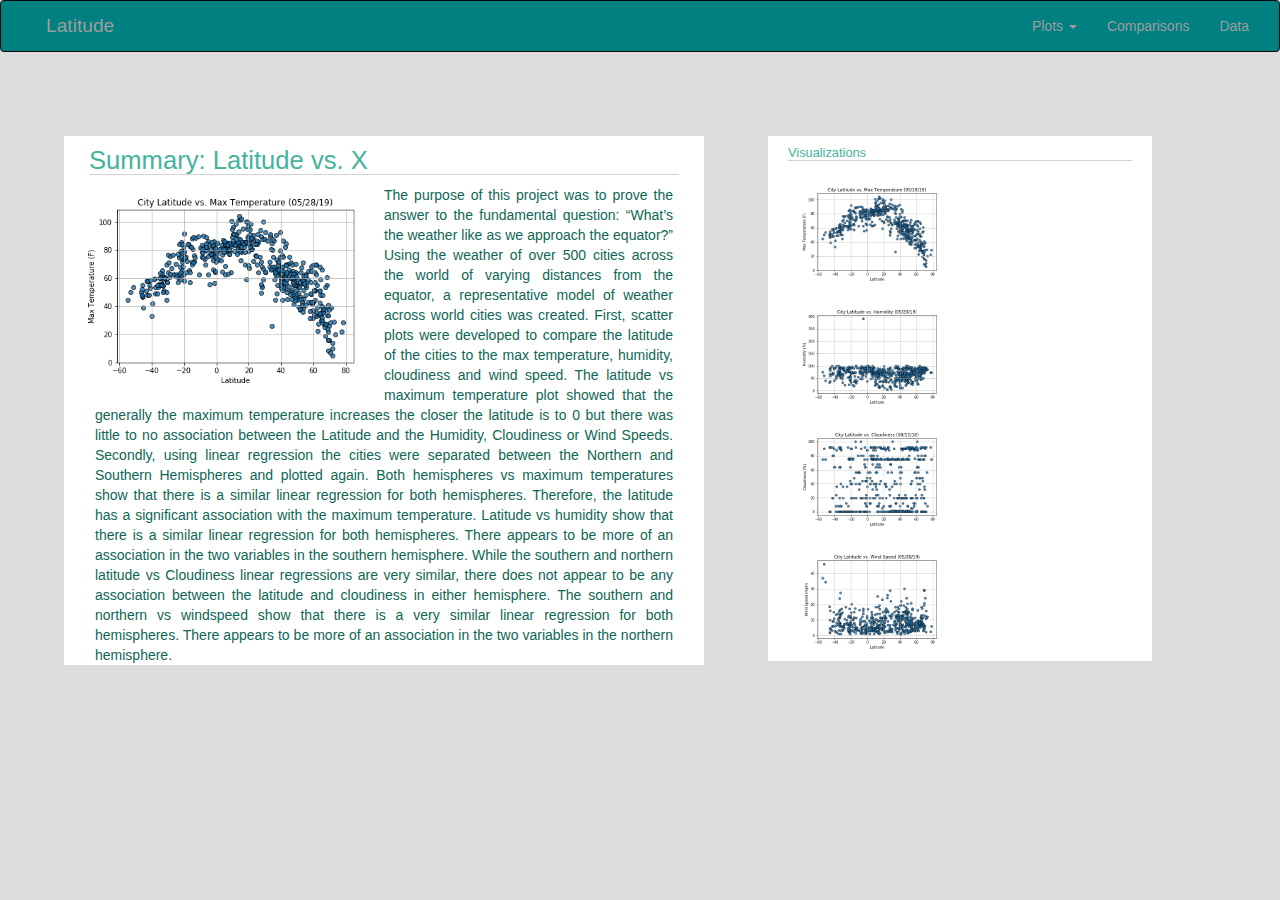
<file: index.html>
<!DOCTYPE html>
<html lang="en">

<head>
  <title>Weather Landing Page</title>
  <meta name="author" content="Marianne Boerenko">
  <meta charset="utf-8">
  <meta name="viewport" content="width=device-width, initial-scale=1">
  <link rel="stylesheet" href="https://maxcdn.bootstrapcdn.com/bootstrap/3.3.7/css/bootstrap.min.css">
  <link rel="stylesheet" href="https://cdnjs.cloudflare.com/ajax/libs/font-awesome/4.7.0/css/font-awesome.min.css">
  <script src="https://ajax.googleapis.com/ajax/libs/jquery/3.2.1/jquery.min.js"></script>
  <script src="https://maxcdn.bootstrapcdn.com/bootstrap/3.3.7/js/bootstrap.min.js"></script>
  <link rel="stylesheet" href="https://m.w3newbie.com/you-tube.css">
  <link rel="stylesheet" href="main.css">
</head>

<body>

  <nav class="navbar navbar-inverse navbar-light light-blue lighten-4">
    <!-- Collapse button -->
  <button class="navbar-toggler toggler-example" type="button" data-toggle="collapse" data-target="#navbarSupportedContent1"
    aria-controls="navbarSupportedContent1" aria-expanded="false" aria-label="Toggle navigation"><span class="white-text"><i
    class="fas fa-bars fa-lg py-1 text-white"></i></span></button>

<!-- Collapsible content -->
<div class="collapse navbar-collapse" id="navbarSupportedContent1">
  <div class="container-fluid">
    <div class="navbar-header">
      <a class="navbar-brand active" href="index.html">Latitude</a>
    </div>
    <ul class="nav navbar-nav navbar-right">
      
      <li class="dropdown">
        <a class="dropdown-toggle" data-toggle="dropdown" href="#">Plots 
        <span class="caret"></span></a>
        <ul class="dropdown-menu">
          <li><a href="MaxTemperature.html">Max Temperatures</a></li>
          <li><a href=Humidity.html>Humidity</a></li>
          <li><a href="Cloudiness.html">Cloudiness</a></li>
          <li><a href="Wind Speed.html">Wind Speed</a></li>
        </ul>
      </li>
      <li><a href="Comparisons.html">Comparisons</a></li>
      <li><a href="Data.html">Data</a></li>
    </ul>
  </div>
</nav>


  <div class="container">
    <div class="row-fluid">
      <div class='col img-responsive'>
        <h1>Summary: Latitude vs. X</h1>
        <img src="img/Fig1.png" alt="Summary Chart">
        <p>The purpose of this project was to prove the answer to the fundamental question: “What’s the weather like as
          we approach the equator?” Using the weather of over 500 cities across the world of varying distances from the
          equator, a representative model of weather across world cities was created.
          First, scatter plots were developed to compare the latitude of the cities to the max temperature, humidity,
          cloudiness and wind speed. The latitude vs maximum temperature plot showed that the generally the maximum
          temperature increases the closer the latitude is to 0 but there was little to no association between the
          Latitude and the Humidity, Cloudiness or Wind Speeds.
          Secondly, using linear regression the cities were separated between the Northern and Southern Hemispheres and
          plotted again. Both hemispheres vs maximum temperatures show that there is a similar linear regression for
          both hemispheres. Therefore, the latitude has a significant association with the maximum temperature. Latitude
          vs humidity show that there is a similar linear regression for both hemispheres. There appears to be more of
          an association in the two variables in the southern hemisphere. While the southern and northern latitude vs
          Cloudiness linear regressions are very similar, there does not appear to be any association between the
          latitude and cloudiness in either hemisphere. The southern and northern vs windspeed show that there is a very
          similar linear regression for both hemispheres. There appears to be more of an association in the two
          variables in the northern hemisphere.
        </p>
      </div>
    </div>
  </div>
  <div class="container1">
    <div class="row-fluid">
      <div class="col img-responsive">
        <h2>Visualizations</h2>
      </div>
      <div class="column">
        <a href="MaxTemperature.html">
          <img src="img/Fig1.png" class="img2" alt="Max Temperature">
        </a>
        <a href="Humidity.html">
          <img src="img/Fig2.png" class="img2" alt="Cloudiness">
        </a>
      </div>

      <div class="column">
        <a href="Cloudiness.html">
          <img src="img/Fig3.png" class="img2" alt="Humidity">
        </a>
        <a href="Wind Speed.html">
          <img src="img/Fig4.png" class="img2" alt="Wind Speed">
        </a>
      </div>
    </div>
  </div>

</body>

</html>
</file>
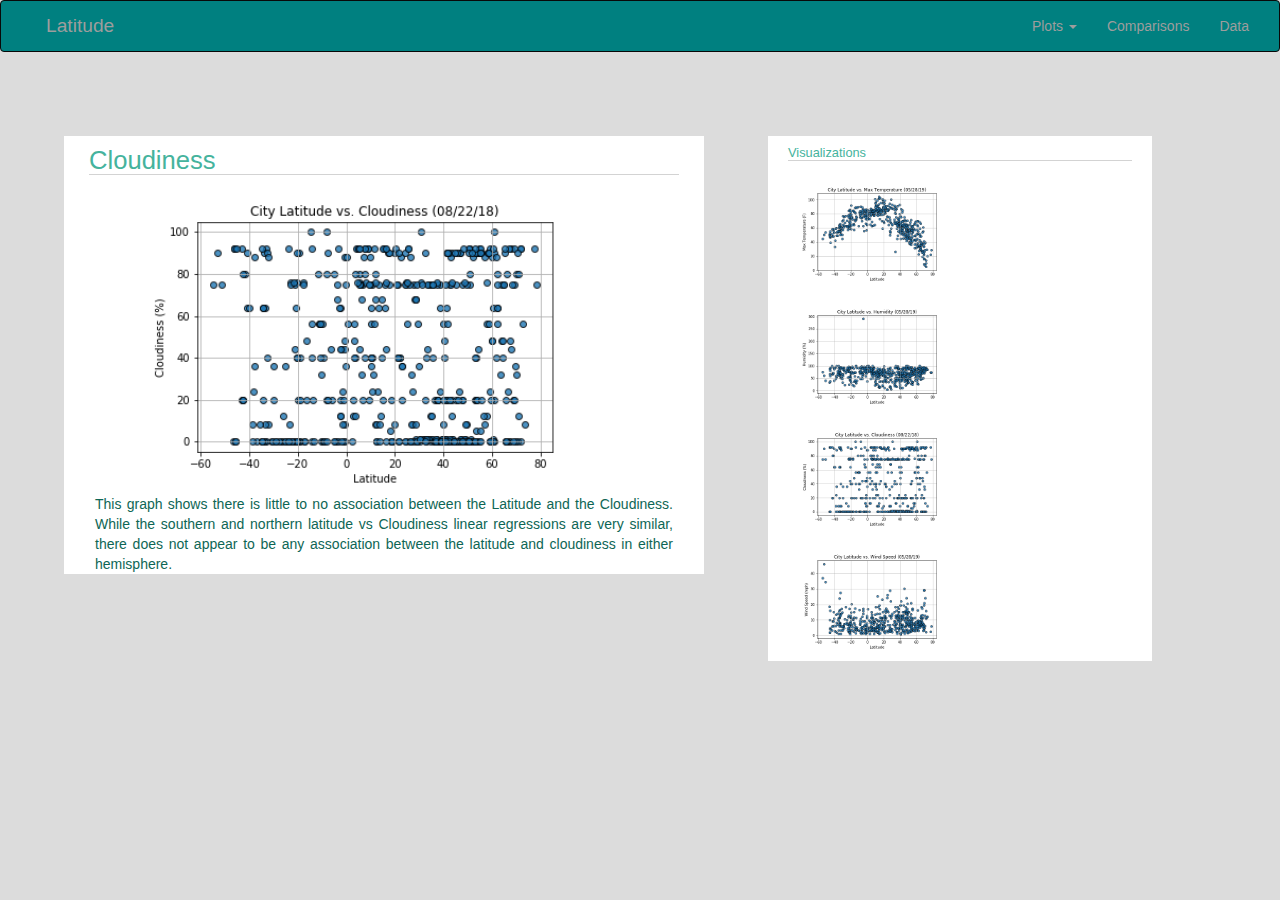
<file: Cloudiness.html>
<!DOCTYPE html>
<html lang="en">

<head>
  <title>Cloudiness</title>
  <meta charset="utf-8">
  <meta name="viewport" content="width=device-width, initial-scale=1"><!--give the browser instructions on how to control-->
  <link rel="stylesheet" href="https://maxcdn.bootstrapcdn.com/bootstrap/3.3.7/css/bootstrap.min.css">
  <link rel="stylesheet" href="https://cdnjs.cloudflare.com/ajax/libs/font-awesome/4.7.0/css/font-awesome.min.css">
  <script src="https://ajax.googleapis.com/ajax/libs/jquery/3.2.1/jquery.min.js"></script>
  <script src="https://maxcdn.bootstrapcdn.com/bootstrap/3.3.7/js/bootstrap.min.js"></script>
  <link rel="stylesheet" href="https://m.w3newbie.com/you-tube.css">
  <link rel="stylesheet" href="main2.css"> 
  
</head>

<body>

  <nav class="navbar navbar-inverse navbar-light light-blue lighten-4">
    <!-- Collapse button -->
  <button class="navbar-toggler toggler-example" type="button" data-toggle="collapse" data-target="#navbarSupportedContent1"
    aria-controls="navbarSupportedContent1" aria-expanded="false" aria-label="Toggle navigation"><span class="dark-blue-text"><i
    class="fas fa-bars fa-1x"></i></span></button>

<!-- Collapsible content -->
<div class="collapse navbar-collapse" id="navbarSupportedContent1">
  <div class="container-fluid">
    <div class="navbar-header">
      <a class="navbar-brand active" href="index.html">Latitude</a>
    </div>
    <ul class="nav navbar-nav navbar-right">
      
      <li class="dropdown">
        <a class="dropdown-toggle" data-toggle="dropdown" href="#">Plots 
        <span class="caret"></span></a>
        <ul class="dropdown-menu">
          <li><a href="MaxTemperature.html">Max Temperatures</a></li>
          <li><a href=Humidity.html>Humidity</a></li>
          <li><a href="Cloudiness.html">Cloudiness</a></li>
          <li><a href="Wind Speed.html">Wind Speed</a></li>
        </ul>
      </li>
      <li><a href="Comparisons.html">Comparisons</a></li>
      <li><a href="Data.html">Data</a></li>
    </ul>
  </div>
</nav>


    <div class="container">
      <div class="row-fluid">
        <div class='col img-responsive'>
          <h1>Cloudiness</h1>
          <img src="img/Fig3.png"  alt="Cloudiness">
          <p>This graph shows there is little to no association between the Latitude and the Cloudiness.  While the southern and northern latitude vs Cloudiness linear regressions are very similar, there does not appear to be any association between the latitude and cloudiness in either hemisphere.
          </p>
        </div>
      </div>
    </div>
    <div class="container1">
      <div class="row-fluid">
        <div class="col img-responsive">
          <h2>Visualizations</h2>
        </div>
    <div class="column">
      <a href="MaxTemperature.html">
        <img src="img/Fig1.png" class="img2" alt="Max Temperature">
      </a>
      <a href="Humidity.html">
        <img src="img/Fig2.png" class="img2" alt="Cloudiness">
      </a>
    </div>

    <div class="column">
      <a href="Cloudiness.html">
        <img src="img/Fig3.png" class="img2" alt="Humidity">
      </a>
      <a href="Wind Speed.html">
        <img src="img/Fig4.png" class="img2" alt="Wind Speed">
      </a>
    </div>
  </div>
</div>

</body>
</html>
</file>
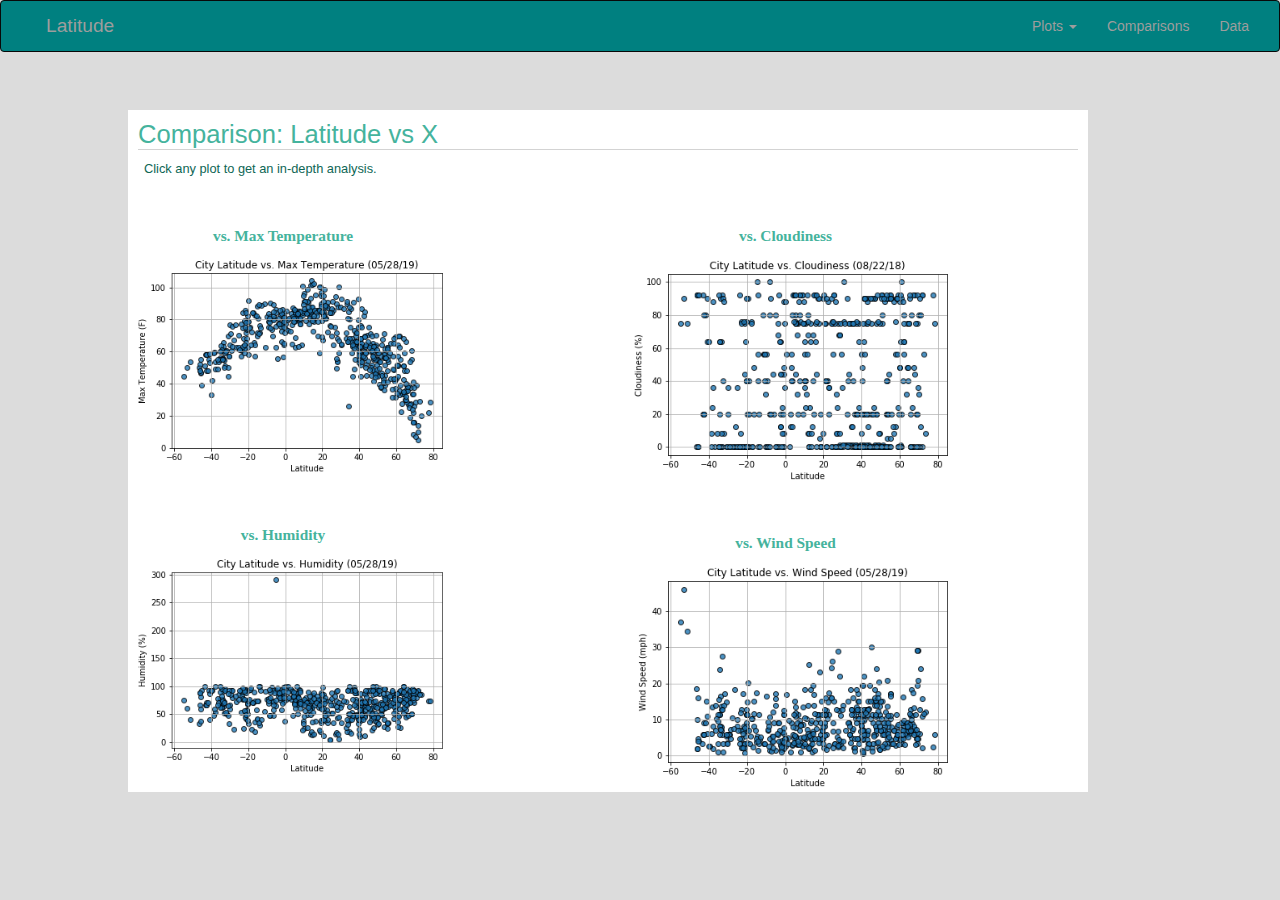
<file: Comparisons.html>
<!DOCTYPE html>
<html lang="en">

<head>
  <title>Comparisons</title>
  <meta charset="utf-8">
  <meta name="viewport" content="width=device-width, initial-scale=1">
  <link rel="stylesheet" href="https://maxcdn.bootstrapcdn.com/bootstrap/3.3.7/css/bootstrap.min.css">
  <link rel="stylesheet" href="https://cdnjs.cloudflare.com/ajax/libs/font-awesome/4.7.0/css/font-awesome.min.css">
  <script src="https://ajax.googleapis.com/ajax/libs/jquery/3.2.1/jquery.min.js"></script>
  <script src="https://maxcdn.bootstrapcdn.com/bootstrap/3.3.7/js/bootstrap.min.js"></script>
  <link rel="stylesheet" href="https://m.w3newbie.com/you-tube.css">
  <link rel="stylesheet" href="main3.css">  
</head>

<body>

  <nav class="navbar navbar-inverse navbar-light light-blue lighten-4">
    <!-- Collapse button -->
  <button class="navbar-toggler toggler-example" type="button" data-toggle="collapse" data-target="#navbarSupportedContent1"
    aria-controls="navbarSupportedContent1" aria-expanded="false" aria-label="Toggle navigation"><span class="dark-blue-text"><i
    class="fas fa-bars fa-1x"></i></span></button>

<!-- Collapsible content -->
<div class="collapse navbar-collapse" id="navbarSupportedContent1">
  <div class="container-fluid">
    <div class="navbar-header">
      <a class="navbar-brand active" href="index.html">Latitude</a>
    </div>
    <ul class="nav navbar-nav navbar-right">
      
      <li class="dropdown">
        <a class="dropdown-toggle" data-toggle="dropdown" href="#">Plots 
        <span class="caret"></span></a>
        <ul class="dropdown-menu">
          <li><a href="MaxTemperature.html">Max Temperatures</a></li>
          <li><a href=Humidity.html>Humidity</a></li>
          <li><a href="Cloudiness.html">Cloudiness</a></li>
          <li><a href="Wind Speed.html">Wind Speed</a></li>
        </ul>
      </li>
      <li><a href="Comparisons.html">Comparisons</a></li>
      <li><a href="Data.html">Data</a></li>
    </ul>
  </div>
</nav>


  <div class="container2">
    <div class="row">
      <div class="col-xs-12 col-sm-12">
        <h2>Comparison: Latitude vs X</h2>
        <p>Click any plot to get an in-depth analysis.</p>
        <div class="row">
          <div class="col-xs-12 col-sm-6">
           
            <h3>vs. Max Temperature </h3>
            <a href="MaxTemperature.html">
              <img src="img/Fig1.png" class="img2" alt="Max Temperature">
            </a>
            <h3>vs. Humidity </h3>
            <a href="Humidity.html">
              <img src="img/Fig2.png" class="img2" alt="Humidity">
            </a>
          </div>

        <div class="row">
          <div class="col-xs-12 col-sm-6">
            <h3>vs. Cloudiness </h3>
            <a href="Cloudiness.html">
              <img src="img/Fig3.png" class="img2" alt="Cloudiness">
            </a>
            <h3>vs. Wind Speed </h3>
            <a href="Wind Speed.html">
              <img src="img/Fig4.png" class="img2" alt="Wind Speed">
            </a>
          </div>
        </div>
        </div>
  </div>

</body>
</html>
</file>
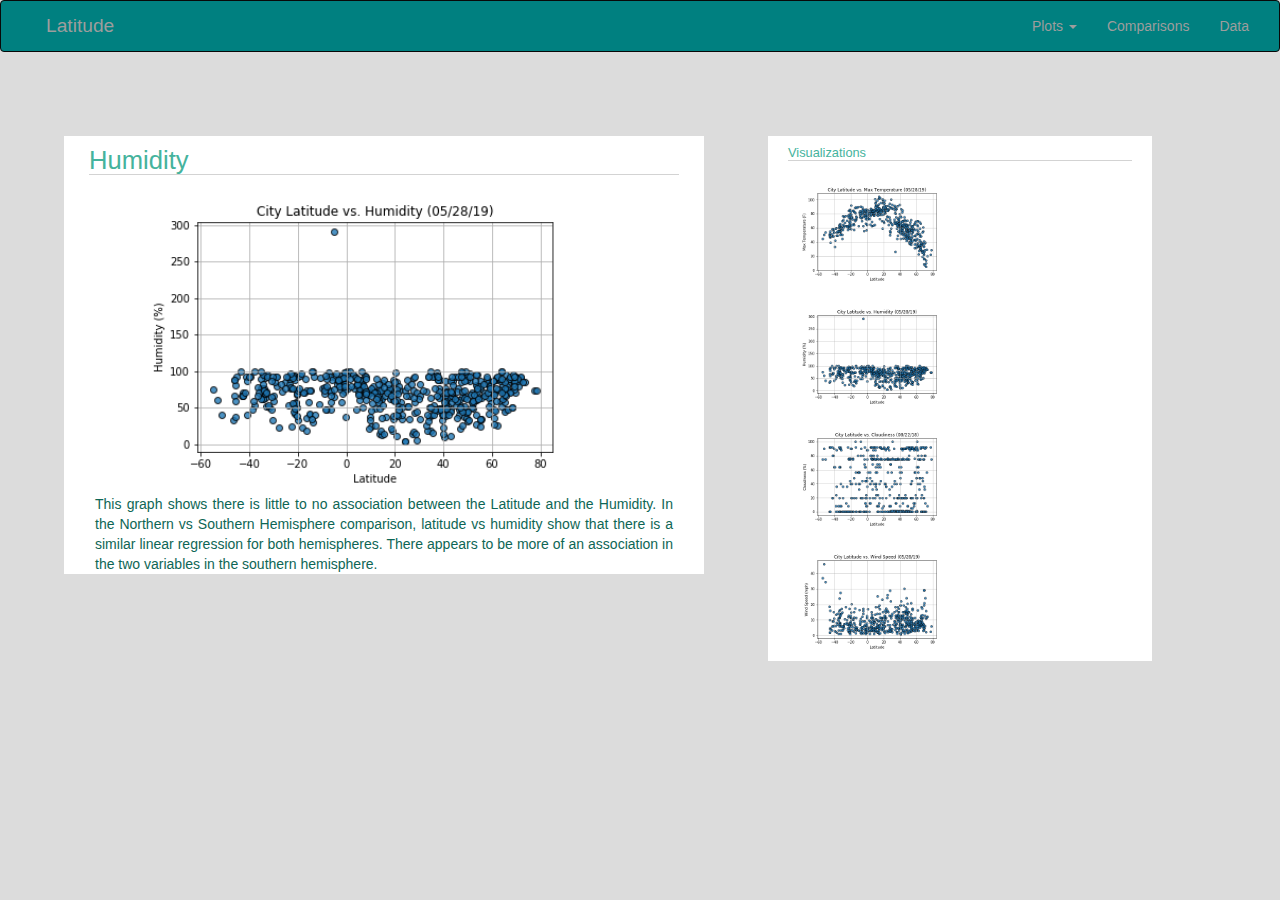
<file: Humidity.html>
<!DOCTYPE html>
<html lang="en">

<head>
  <title>Humidity</title>
  <meta charset="utf-8">
  <meta name="viewport" content="width=device-width, initial-scale=1"><!--give the browser instructions on how to control-->
  <link rel="stylesheet" href="https://maxcdn.bootstrapcdn.com/bootstrap/3.3.7/css/bootstrap.min.css">
  <link rel="stylesheet" href="https://cdnjs.cloudflare.com/ajax/libs/font-awesome/4.7.0/css/font-awesome.min.css">
  <script src="https://ajax.googleapis.com/ajax/libs/jquery/3.2.1/jquery.min.js"></script>
  <script src="https://maxcdn.bootstrapcdn.com/bootstrap/3.3.7/js/bootstrap.min.js"></script>
  <link rel="stylesheet" href="https://m.w3newbie.com/you-tube.css">
  <link rel="stylesheet" href="main2.css"> 
</head>

<body>

  <nav class="navbar navbar-inverse navbar-light light-blue lighten-4">
    <!-- Collapse button -->
  <button class="navbar-toggler toggler-example" type="button" data-toggle="collapse" data-target="#navbarSupportedContent1"
    aria-controls="navbarSupportedContent1" aria-expanded="false" aria-label="Toggle navigation"><span class="dark-blue-text"><i
    class="fas fa-bars fa-1x"></i></span></button>

<!-- Collapsible content -->
<div class="collapse navbar-collapse" id="navbarSupportedContent1">
  <div class="container-fluid">
    <div class="navbar-header">
      <a class="navbar-brand active" href="index.html">Latitude</a>
    </div>
    <ul class="nav navbar-nav navbar-right">
      
      <li class="dropdown">
        <a class="dropdown-toggle" data-toggle="dropdown" href="#">Plots 
        <span class="caret"></span></a>
        <ul class="dropdown-menu">
          <li><a href="MaxTemperature.html">Max Temperatures</a></li>
          <li><a href=Humidity.html>Humidity</a></li>
          <li><a href="Cloudiness.html">Cloudiness</a></li>
          <li><a href="Wind Speed.html">Wind Speed</a></li>
        </ul>
      </li>
      <li><a href="Comparisons.html">Comparisons</a></li>
      <li><a href="Data.html">Data</a></li>
    </ul>
  </div>
</nav>


    <div class="container">
      <div class="row-fluid">
        <div class='col img-responsive'>
          <h1>Humidity</h1>
          <img src="img/Fig2.png"  alt="...">
          <p>This graph shows there is little to no association between the Latitude and the Humidity. In the Northern vs Southern Hemisphere comparison, latitude vs humidity show that there is a similar linear regression for both hemispheres.  There appears to be more of an association in the two variables in the southern hemisphere.
          </p>
        </div>
      </div>
    </div>
    <div class="container1">
      <div class="row-fluid">
        <div class="col img-responsive">
          <h2>Visualizations</h2>
        </div>
    <div class="column">
      <a href="MaxTemperature.html">
        <img src="img/Fig1.png" class="img2" alt="Max Temperature">
      </a>
      <a href="Humidity.html">
        <img src="img/Fig2.png" class="img2" alt="Cloudiness">
      </a>
    </div>

    <div class="column">
      <a href="Cloudiness.html">
        <img src="img/Fig3.png" class="img2" alt="Humidity">
      </a>
      <a href="Wind Speed.html">
        <img src="img/Fig4.png" class="img2" alt="Wind Speed">
      </a>
    </div>
  </div>
</div>

  <script src="https://code.jquery.com/jquery-3.3.1.slim.min.js" integrity="sha384-q8i/X+965DzO0rT7abK41JStQIAqVgRVzpbzo5smXKp4YfRvH+8abtTE1Pi6jizo" crossorigin="anonymous"></script>
  <script src="https://cdnjs.cloudflare.com/ajax/libs/popper.js/1.14.7/umd/popper.min.js" integrity="sha384-UO2eT0CpHqdSJQ6hJty5KVphtPhzWj9WO1clHTMGa3JDZwrnQq4sF86dIHNDz0W1" crossorigin="anonymous"></script>
  <script src="https://stackpath.bootstrapcdn.com/bootstrap/4.3.1/js/bootstrap.min.js" integrity="sha384-JjSmVgyd0p3pXB1rRibZUAYoIIy6OrQ6VrjIEaFf/nJGzIxFDsf4x0xIM+B07jRM" crossorigin="anonymous"></script>


</body>
</html>
</file>
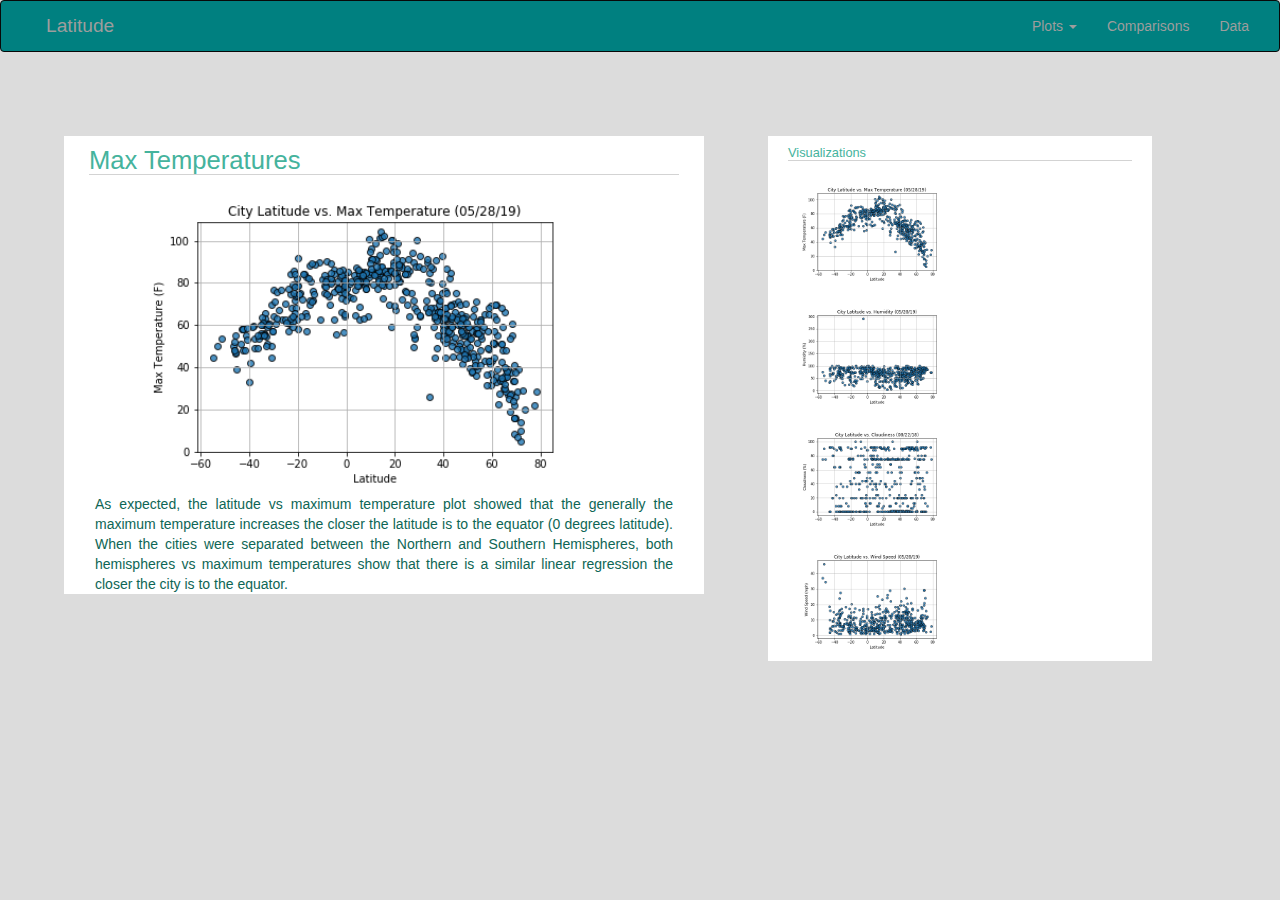
<file: MaxTemperature.html>
<!DOCTYPE html>
<html lang="en">

<head>
  <title>Max Temperature</title>
  <meta author="Marianne Boerenko">
  <meta charset="utf-8">
  <meta name="viewport" content="width=device-width, initial-scale=1"><!--give the browser instructions on how to control-->
  <link rel="stylesheet" href="https://maxcdn.bootstrapcdn.com/bootstrap/3.3.7/css/bootstrap.min.css">
  <link rel="stylesheet" href="https://cdnjs.cloudflare.com/ajax/libs/font-awesome/4.7.0/css/font-awesome.min.css">
  <script src="https://ajax.googleapis.com/ajax/libs/jquery/3.2.1/jquery.min.js"></script>
  <script src="https://maxcdn.bootstrapcdn.com/bootstrap/3.3.7/js/bootstrap.min.js"></script>
  <link rel="stylesheet" href="https://m.w3newbie.com/you-tube.css">
  <link rel="stylesheet" href="main2.css"> 
</head>

<body>

  <nav class="navbar navbar-inverse navbar-light light-blue lighten-4">
    <!-- Collapse button -->
  <button class="navbar-toggler toggler-example" type="button" data-toggle="collapse" data-target="#navbarSupportedContent1"
    aria-controls="navbarSupportedContent1" aria-expanded="false" aria-label="Toggle navigation"><span class="dark-blue-text"><i
    class="fas fa-bars fa-1x"></i></span></button>

<!-- Collapsible content -->
<div class="collapse navbar-collapse" id="navbarSupportedContent1">
  <div class="container-fluid">
    <div class="navbar-header">
      <a class="navbar-brand active" href="index.html">Latitude</a>
    </div>
    <ul class="nav navbar-nav navbar-right">
      
      <li class="dropdown">
        <a class="dropdown-toggle" data-toggle="dropdown" href="#">Plots 
        <span class="caret"></span></a>
        <ul class="dropdown-menu">
          <li><a href="MaxTemperature.html">Max Temperatures</a></li>
          <li><a href=Humidity.html>Humidity</a></li>
          <li><a href="Cloudiness.html">Cloudiness</a></li>
          <li><a href="Wind Speed.html">Wind Speed</a></li>
        </ul>
      </li>
      <li><a href="Comparisons.html">Comparisons</a></li>
      <li><a href="Data.html">Data</a></li>
    </ul>
  </div>
</nav>


    <div class="container">
      <div class="row-fluid">
        <div class='col img-responsive'>
          <h1>Max Temperatures</h1>
          <img src="img/Fig1.png"  alt="...">
          <p>As expected, the latitude vs maximum temperature plot showed that the generally the maximum temperature increases the closer the latitude is to the equator (0 degrees latitude). When the cities were separated between the Northern and Southern Hemispheres, both hemispheres vs maximum temperatures show that there is a similar linear regression the closer the city is to the equator.
          </p>
        </div>
      </div>
    </div>
    <div class="container1">
      <div class="row-fluid">
        <div class="col img-responsive">
          <h2>Visualizations</h2>
        </div>
    <div class="column">
      <a href="MaxTemperature.html">
        <img src="img/Fig1.png" class="img2" alt="Max Temperature">
      </a>
      <a href="Humidity.html">
        <img src="img/Fig2.png" class="img2" alt="Cloudiness">
      </a>
    </div>

    <div class="column">
      <a href="Cloudiness.html">
        <img src="img/Fig3.png" class="img2" alt="Humidity">
      </a>
      <a href="Wind Speed.html">
        <img src="img/Fig4.png" class="img2" alt="Wind Speed">
      </a>
    </div>
  </div>
</div>








</body>
</html>
</file>
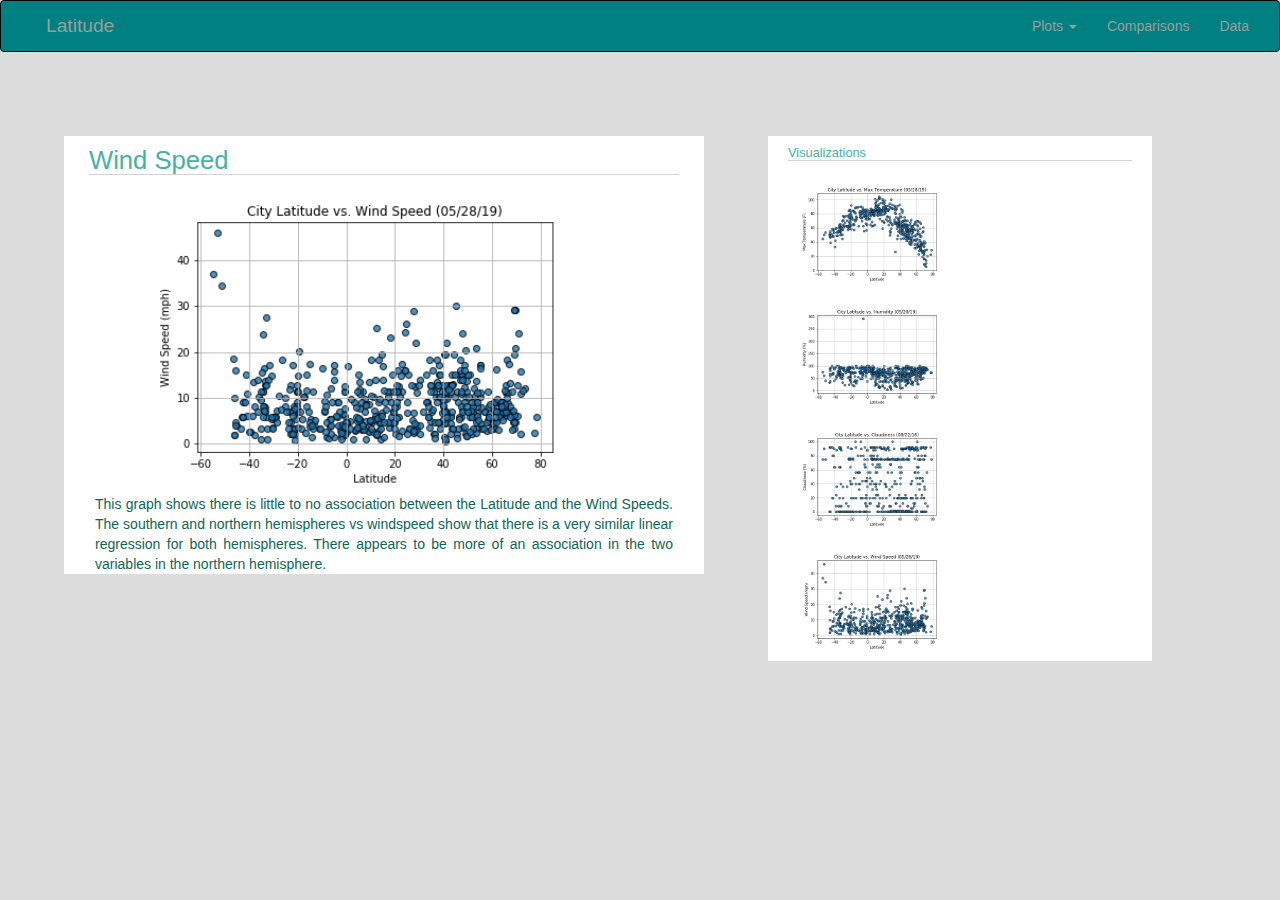
<file: Wind Speed.html>
<!DOCTYPE html>
<html lang="en">

<head>
  <title>Wind Speed</title>
  <meta charset="utf-8">
  <meta name="viewport" content="width=device-width, initial-scale=1"><!--give the browser instructions on how to control-->
  <link rel="stylesheet" href="https://maxcdn.bootstrapcdn.com/bootstrap/3.3.7/css/bootstrap.min.css">
  <link rel="stylesheet" href="https://cdnjs.cloudflare.com/ajax/libs/font-awesome/4.7.0/css/font-awesome.min.css">
  <script src="https://ajax.googleapis.com/ajax/libs/jquery/3.2.1/jquery.min.js"></script>
  <script src="https://maxcdn.bootstrapcdn.com/bootstrap/3.3.7/js/bootstrap.min.js"></script>
  <link rel="stylesheet" href="https://m.w3newbie.com/you-tube.css">
  <link rel="stylesheet" href="main2.css"> 
  
</head>

<body>
  <nav class="navbar navbar-inverse navbar-light light-blue lighten-4">
    <!-- Collapse button -->
  <button class="navbar-toggler toggler-example" type="button" data-toggle="collapse" data-target="#navbarSupportedContent1"
    aria-controls="navbarSupportedContent1" aria-expanded="false" aria-label="Toggle navigation"><span class="dark-blue-text"><i
    class="fas fa-bars fa-1x"></i></span></button>

<!-- Collapsible content -->
<div class="collapse navbar-collapse" id="navbarSupportedContent1">
  <div class="container-fluid">
    <div class="navbar-header">
      <a class="navbar-brand active" href="index.html">Latitude</a>
    </div>
    <ul class="nav navbar-nav navbar-right">
      
      <li class="dropdown">
        <a class="dropdown-toggle" data-toggle="dropdown" href="#">Plots 
        <span class="caret"></span></a>
        <ul class="dropdown-menu">
          <li><a href="MaxTemperature.html">Max Temperatures</a></li>
          <li><a href=Humidity.html>Humidity</a></li>
          <li><a href="Cloudiness.html">Cloudiness</a></li>
          <li><a href="Wind Speed.html">Wind Speed</a></li>
        </ul>
      </li>
      <li><a href="Comparisons.html">Comparisons</a></li>
      <li><a href="Data.html">Data</a></li>
    </ul>
  </div>
</nav>


    <div class="container">
      <div class="row-fluid">
        <div class='col img-responsive'>
          <h1>Wind Speed</h1>
          <img src="img/Fig4.png"  alt="...">
          <p>This graph shows there is little to no association between the Latitude and the Wind Speeds.  The southern and northern hemispheres vs windspeed show that there is a very similar linear regression for both hemispheres.  There appears to be more of an association in the two variables in the northern hemisphere.
          </p>
        </div>
      </div>
    </div>
    <div class="container1">
      <div class="row-fluid">
        <div class="col img-responsive">
          <h2>Visualizations</h2>
        </div>
    <div class="column">
      <a href="MaxTemperature.html">
        <img src="img/Fig1.png" class="img2" alt="Max Temperature">
      </a>
      <a href="Humidity.html">
        <img src="img/Fig2.png" class="img2" alt="Cloudiness">
      </a>
    </div>

    <div class="column">
      <a href="Cloudiness.html">
        <img src="img/Fig3.png" class="img2" alt="Humidity">
      </a>
      <a href="Wind Speed.html">
        <img src="img/Fig4.png" class="img2" alt="Wind Speed">
      </a>
    </div>
  </div>
</div>




</body>
</html>
</file>
<file: main.css>
/* [ON BIG SCREEN] */
/* Wrapper */
.navbar {
  width: 100%;
  background: teal;
  top: 0;
  color: lightgray;
  position
}
.nav-link {
  color: lightgray;
  font-size:1.5vw;
  padding: 16px;
  top: 0;
}
.navbarDropdown {
  color: lightgray;
  top: 0;
}
.navbar-header {
  display: inline-block;
  top: 0;
}

.navbar-brand {
  color:lightgray;
  font-size:1.5vw;
}
.nav {
  color:lightgray;
  top: 0;
}

.navbar-left {
  display:left;
  top: 0;

}

.navbar-right {
  display:right;
  top: 0;

}
@media only screen and (min-width: 900px) {
  .navbar-toggler {
    display:none;
  }}

  .fa-1x {
    font-size: 1.8rem;
    }
    .navbar-toggler.toggler-example {
    cursor: pointer;
    }

  }
  .dropbtn {
  background-color: teal;
  color: white;
  padding: 16px;
  font-size: 16px;

  }

  .dropdown {
    position: relative;
    display: inline-block;

}

.dropdown-content {
    display: none;
    position: absolute;
    color: teal;
    background-color: lightgrey;
    min-width: 200px;
    z-index: 1;
    font-size:1vw;

}

.dropdown-content a {
  color: teal;
  padding: 12px 16px;
  text-decoration: none;
  display: block;

}
.dropdown-content a:hover {background-color: white; }
.dropdown:hover .dropdown-content {display: block; }
.dropdown:hover .dropbtn {background-color: grey;}

body {
  background-color: gainsboro;
}
img {
float: left;
height: 50%;
width: 50%;
}
.img2 {
float: left;
height: 40%;
width: 40%;
margin: 10px 20px 10px 30px;
}
.container {
  float:left;
  width: 50%;
  background-color: white;
  margin: 5%;

}
.container1 {
  float:left;
  width: 30%;
  background-color: white;
  margin-right: 5%;
  margin-top: 5%;

}

h1 {
  color:#45B39D;
  font-family: Arial, Helvetica, sans-serif;
  font: bold;
  font-size: 2vw;
  border-bottom: 1px solid lightgray;
  margin: 10px 10px 10px 10px;
}
h2 {
  color:#45B39D;
  font-family: Arial, Helvetica, sans-serif;
  font: bold;
  font-size:1vw;
  border-bottom: 1px solid lightgray;
  margin: 10px 20px 10px 20px;
}
p {
  color: #0E6655;
  font-family: Arial, Helvetica, sans-serif;
  margin: 4px 16px 0 16px;
  text-align: justify;
}
@media only screen and (max-width: 1260px) {
.container {
width:90%;
}}
@media only screen and (max-width: 1260px) {
.container1 {
width:90%;
margin: 5%;
}}
</file>
<file: main2.css>
/* [ON BIG SCREEN] */
/* Wrapper */
.navbar {
  width: 100%;
  background: teal;
  top: 0;
  color: lightgray;
  position
}
.nav-link {
  color: lightgray;
  font-size:1.5vw;
  padding: 16px;
  top: 0;
}
.navbarDropdown {
  color: lightgray;
  top: 0;
}
.navbar-header {
  display: inline-block;
  top: 0;
}

.navbar-brand {
  color:lightgray;
  font-size:1.5vw;
}
.nav {
  color:lightgray;
  top: 0;
}

.navbar-left {
  display:left;
  top: 0;

}

.navbar-right {
  display:right;
  top: 0;

}
@media only screen and (min-width: 900px) {
  .navbar-toggler {
    display:none;
  }}

  .fa-1x {
    font-size: 1.5rem;
    }
    .navbar-toggler.toggler-example {
    cursor: pointer;
    }


.dropbtn {
  background-color: teal;
  color: white;
  padding: 16px;
  font-size: 16px;

  }

  .dropdown {
    position: relative;
    display: inline-block;
    

}

.dropdown-content {
    display: none;
    position: absolute;
    color: teal;
    background-color: lightgrey;
    min-width: 200px;
    z-index: 1;
    font-size:1vw;

}

.dropdown-content a {
  color: teal;
  padding: 12px 16px;
  text-decoration: none;
  display: block;

}
.dropdown-content a:hover {background-color: white; }
.dropdown:hover .dropdown-content {display: block; }
.dropdown:hover .dropbtn {background-color: grey;}

body {
  background-color: gainsboro;
}
img {
height: 75%;
width: 75%;
margin-left: 10%;
}
.img2 {
float: left;
height: 40%;
width: 40%;
margin: 10px 20px 10px 30px;
}
.container {
  float:left;
  width: 50%;
  background-color: white;
  margin: 5%;
}
.container1 {
  float:left;
  width: 30%;
  background-color: white;
  margin-right: 5%;
  margin-top: 5%;

}

h1 {
  color:#45B39D;
  font-family: Arial, Helvetica, sans-serif;
  font: bold;
  font-size: 2vw;
  border-bottom: 1px solid lightgray;
  margin: 10px 10px 10px 10px;
}
h2 {
  color:#45B39D;
  font-family: Arial, Helvetica, sans-serif;
  font: bold;
  font-size:1vw;
  border-bottom: 1px solid lightgray;
  margin: 10px 20px 10px 20px;
}
p {
  color: #0E6655;
  font-family: Arial, Helvetica, sans-serif;
  margin: 4px 16px 0 16px;
  text-align: justify;
}
@media only screen and (max-width: 1260px) {
.container {
width:90%;
}}
@media only screen and (max-width: 1260px) {
.container1 {
width:90%;
margin: 5%;
}}
</file>
<file: main3.css>
/* [ON BIG SCREEN] */
/* Wrapper */
.navbar {
  width: 100%;
  background: teal;
  top: 0;
  color: lightgray;
  position
}
.nav-link {
  color: lightgray;
  font-size:1.5vw;
  padding: 16px;
  top: 0;
}
.navbarDropdown {
  color: lightgray;
  top: 0;
}
.navbar-header {
  display: inline-block;
  top: 0;
}

.navbar-brand {
  color:lightgray;
  font-size:1.5vw;
}
.nav {
  color:lightgray;
  top: 0;
}

.navbar-left {
  display:left;
  top: 0;

}

.navbar-right {
  display:right;
  top: 0;

}
@media only screen and (min-width: 900px) {
  .navbar-toggler {
    display:none;
  }}

  .fa-1x {
    font-size: 1.5rem;
    }
    .navbar-toggler.toggler-example {
    cursor: pointer;
    }



.dropbtn {
  background-color: teal;
  color: white;
  padding: 16px;
  font-size: 16px;

  }

  .dropdown {
    position: relative;
    display: inline-block;

}

.dropdown-content {
    display: none;
    position: absolute;
    color: teal;
    background-color: lightgrey;
    min-width: 200px;
    z-index: 1;
    font-size:1vw;

}

.dropdown-content a {
  color: teal;
  padding: 12px 16px;
  text-decoration: none;
  display: block;

}
.dropdown-content a:hover {background-color: white; }
.dropdown:hover .dropdown-content {display: block; }
.dropdown:hover .dropbtn {background-color: grey;}

    body {
      background-color: gainsboro;
    }
    img {
    float: center;
    height: 75%;
    width: 75%;
    }

    .container1 {
      width: 45%;
      background-color: white;
      margin-left: 200px;
      margin-top: 50px;
    }
    .container2 {
      float:left;
      justify-content: center;
      width: 75%;
      background-color: white;
      margin-top: 3%;
      margin-left: 10%;
      display:
    }
    @media (max-width: 1250px) {
    .container2{
        width:75%;
    }
}

@media (mid-width: 992px) {
    .my-custom-container{
        width:720px;
    }
}

@media (min-width: 800px) {
    .my-custom-container{
        width:600px;
    }
}
    h1 {
      color:#45B39D;
      font-family: Arial, Helvetica, sans-serif;
      font: bold;
      border-bottom: 1vw solid lightgray;
      margin: 10px 10px 10px 10px;
    }
    h2 {
      color:#45B39D;
      font-family: Arial, Helvetica, sans-serif;
      font: bold;
      font-size: 2vw;
      border-bottom: 1px solid lightgray;
      margin: 10px 10px 10px 10px;
    }
    h3 {
      color:#45B39D;
      font-family: 'Times New Roman', Times, serif;
      font-weight:bold;
      font-size: 1.2vw;
      text-align: center;
      margin: 50px 155px 0 0;
    }
    p {
      color: #0E6655;
      font-family: Arial, Helvetica, sans-serif;
      margin: 4px 16px 0 16px;
      text-align: justify;
      font-size: 1vw;
    }
</file>
